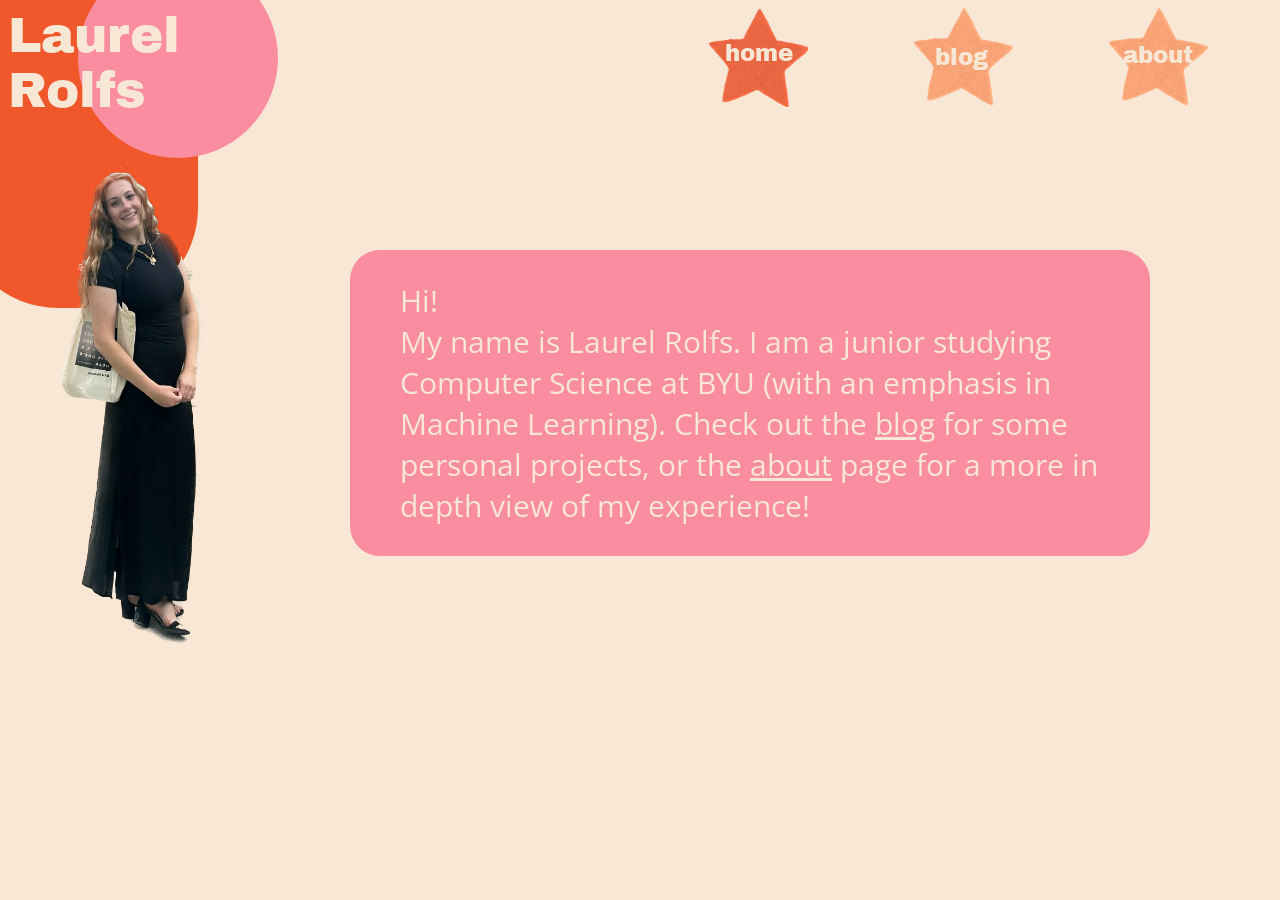
<file: index.html>
<html>
    <head>
        <link rel="stylesheet" href="index.css"/>
        <link href="https://fonts.googleapis.com/css2?family=Archivo+Black&display=swap" rel="stylesheet">
        <link href="https://fonts.googleapis.com/css2?family=Open+Sans&display=swap" rel="stylesheet">
    </head>
    <body>
        <div class="header">
            <title>Laurel Rolfs</title>
            <div class="logo_button" href="index.html">
                <div class="oval"></div>
                <div class="circle"></div>
                <a class="name" href="index.html">
                    <span>Laurel</span>
                    <span>Rolfs</span>
                </a>
            </div>
            <div class="home_button_highlighted">
                <img class="star_highlighted" src="highlightedStar.png" alt="highlightedStar">
                <a class="button_home" href="index.html">home</a>
            </div>
            <div class="blog_button">
                <img class="star" src="normalStar.png" alt="normalStar">
                <a class="button_blog" href="blog.html">blog</a>
            </div>
            <div class="about_button">
                <img class="star2" src="normalStar.png" alt="normalStar">
                <a class="button_about" href="about.html">about</a>
            </div>
            
        </div>
        
        <div class="content">
            <p class="body_text">Hi! <br>My name is Laurel Rolfs. I am a junior studying Computer Science at BYU (with an emphasis in Machine Learning).
Check out the <a class="other_buttons" href=blog.html>blog</a> for some personal projects, or the <a class="other_buttons" href=about.html>about</a> page for a more in depth view of my experience!</p>
        </div>
    </body>
    <img class="laurel" src="laurel.png" alt="picture of laurel">
</html>
</file>
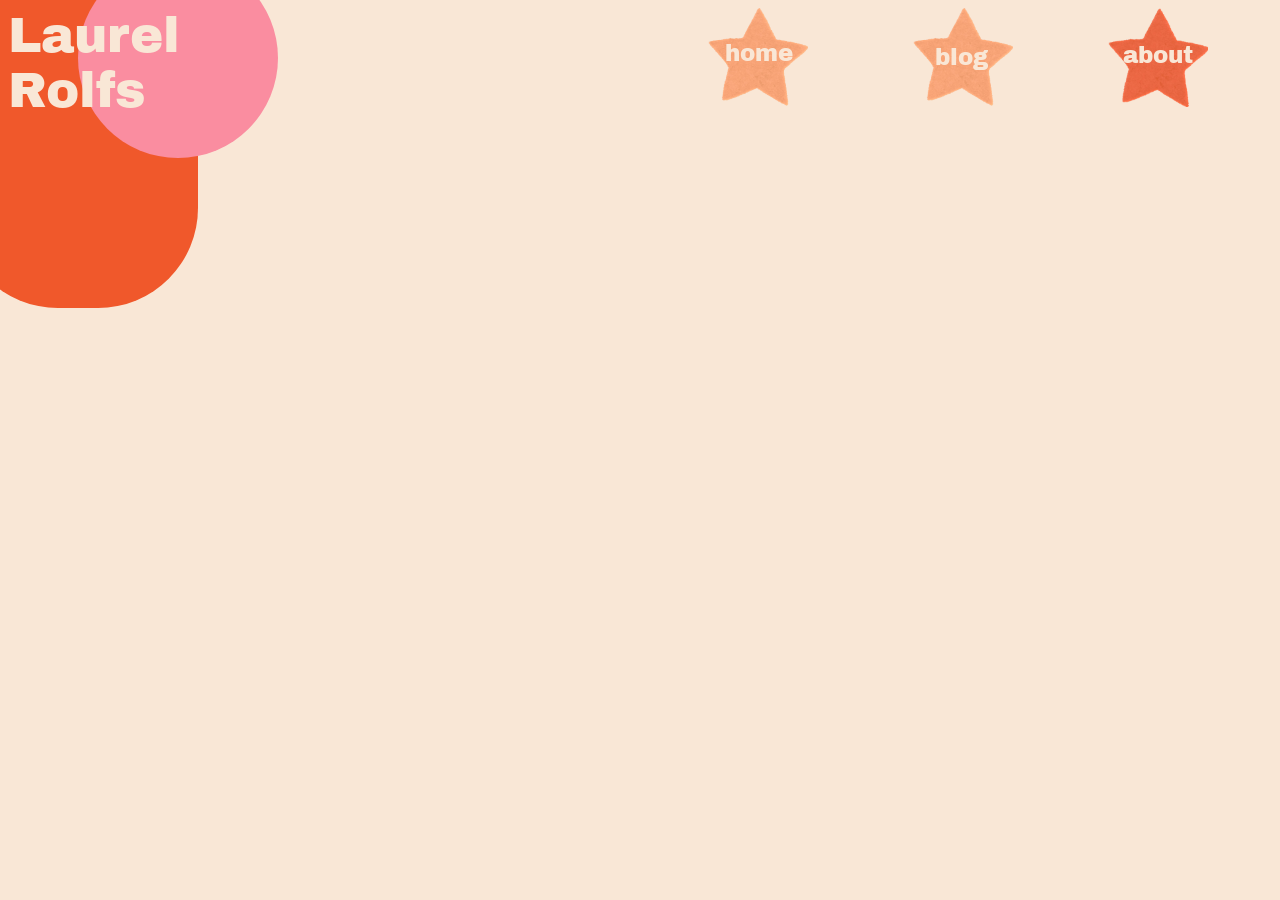
<file: about.html>
<html>        
    <head>
        <link rel="stylesheet" href="index.css"/>
        <link href="https://fonts.googleapis.com/css2?family=Archivo+Black&display=swap" rel="stylesheet">
        <link href="https://fonts.googleapis.com/css2?family=Open+Sans&display=swap" rel="stylesheet">
    </head>
    <body>
        <div class="header">
            <title>Laurel Rolfs</title>
            <div class="logo_button" href="index.html">
                <div class="oval"></div>
                <div class="circle"></div>
                <a class="name" href="index.html">
                    <span>Laurel</span>
                    <span>Rolfs</span>
                </a>
            </div>
            <div class="home_button">
                <img class="star_highlighted" src="normalStar.png" alt="normalStar">
                <a class="button_home" href="index.html">home</a>
            </div>
            <div class="blog_button_highlighted">
                <img class="star" src="normalStar.png" alt="highlightedStar">
                <a class="button_blog" href="blog.html">blog</a>
            </div>
            <div class="about_button">
                <img class="star2" src="highlightedStar.png" alt="normalStar">
                <a class="button_about" href="about.html">about</a>
            </div>
        </div>
    </body>
</html>
</file>
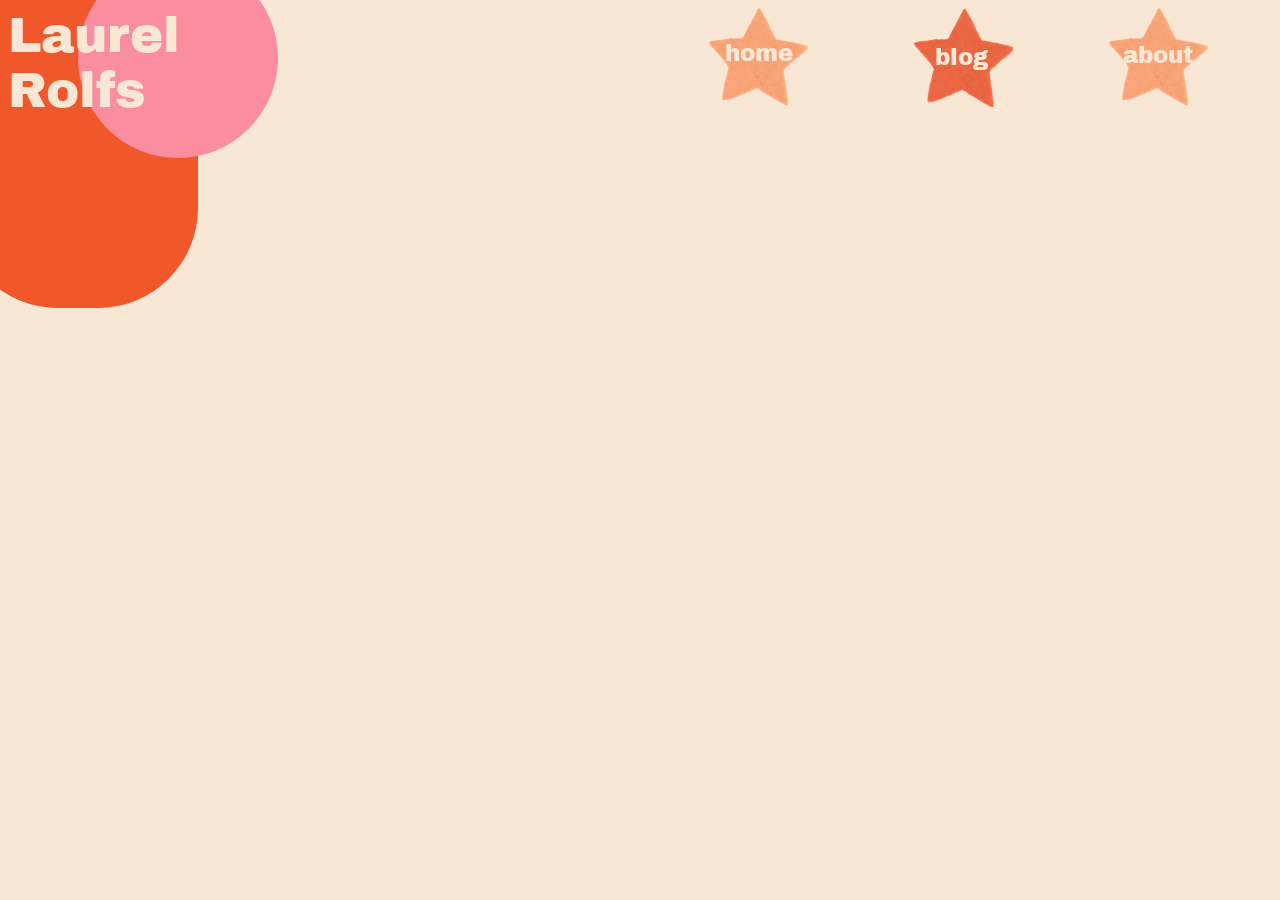
<file: blog.html>
<html>
    <head>
        <link rel="stylesheet" href="index.css"/>
        <link href="https://fonts.googleapis.com/css2?family=Archivo+Black&display=swap" rel="stylesheet">
        <link href="https://fonts.googleapis.com/css2?family=Open+Sans&display=swap" rel="stylesheet">
    </head>
    <body>
        <div class="header">
            <title>Laurel Rolfs</title>
            <div class="logo_button" href="index.html">
                <div class="oval"></div>
                <div class="circle"></div>
                <a class="name" href="index.html">
                    <span>Laurel</span>
                    <span>Rolfs</span>
                </a>
            </div>
            <div class="home_button">
                <img class="star_highlighted" src="normalStar.png" alt="normalStar">
                <a class="button_home" href="index.html">home</a>
            </div>
            <div class="blog_button_highlighted">
                <img class="star" src="highlightedStar.png" alt="highlightedStar">
                <a class="button_blog" href="blog.html">blog</a>
            </div>
            <div class="about_button">
                <img class="star2" src="normalStar.png" alt="normalStar">
                <a class="button_about" href="about.html">about</a>
            </div>
        </div>
    </body>
</html>
</file>
<file: index.css>
body {
    background-color: #f9e7d6;
}

.logo_button {
    position: relative;
}

.oval {
    position:absolute;
    top: -300px;
    left: -50px;
    width: 240px;
    height: 600px;
    background: #f0582b;
    border-radius: 100px;
    z-index: 1;
}

.circle {
    position:absolute;
    top: -50px;
    left: 70px;
    width: 200px;
    height: 200px;
    background: #fa8da0;
    border-radius: 50%;
    z-index: 2;
}

.name {
    position:absolute;
    color: #f9e7d6;
    font-size: 50px;
    font-family: "archivo black", sans-serif;
    text-decoration: none;
    z-index: 3;
}

.home_button_highlighted {
    position: relative;
}

.home_button {
    position: relative;
}

.blog_button {
    position: relative;
}

.about_button {
    position: relative;
}

.blog_button_highlighted {
    position: relative;
}

.about_button_highlighted {
    position: relative;
}

.star_highlighted {
    position: absolute;
    width: 100px;
    left: 700px;
    z-index: 4;
}

.button_home {
    position: absolute;
    color: #f9e7d6;
    font-size: 23px;
    top: 33px;
    left: 717px;
    font-family: "archivo black", sans-serif;
    text-decoration: none;
    z-index: 5;
}

.button_blog {
    position: absolute;
    color: #f9e7d6;
    font-size: 23px;
    top: 37px;
    left: 927px;
    font-family: "archivo black", sans-serif;
    text-decoration: none;
    z-index: 7;
}

.button_about {
    position: absolute;
    color: #f9e7d6;
    font-size: 23px;
    top: 35px;
    left: 1115px;
    font-family: "archivo black", sans-serif;
    text-decoration: none;
    z-index: 9;
}

.other_buttons {
    position: relative;
    color: #f9e7d6;
}

.star {
    position: absolute;
    left: 905px;
    width: 100px;
    z-index: 6;
}

/* .blog_button {
    position: absolute;
    color: #f9e7d6;
    font-size: 23px;
    top: 33px;
    left: 860px;
    font-family: "archivo black", sans-serif;
    text-decoration: none;
    z-index: 7;
} */

.star2 {
    position: absolute;
    left: 1100px;
    width: 100px;
    z-index: 8;
}

/* .about_button {
    position: absolute;
    color: #f9e7d6;
    font-size: 23px;
    top: 33px;
    left: 1037px;
    font-family: "archivo black", sans-serif;
    text-decoration: none;
    z-index: 9;
} */

.content {
    position:absolute;
    display: flex;
    justify-content: center;
    align-items: center;
    left: 350px;
    top: 250px;
    border-radius: 30px;
    background-color: #fa8da0;
    width: 800px;
}

.body_text {
    width: 750px;
    font-size: 30px;
    margin-left: 50px;
    font-family: "Open sans", sans-serif;
    color: #f9e7d6;
}

.laurel {
    position: absolute;
    top: -230px;
    left: -300px;
    height: 1100px;
    z-index: 10;
}

a span {
  display: block;
}
</file>
